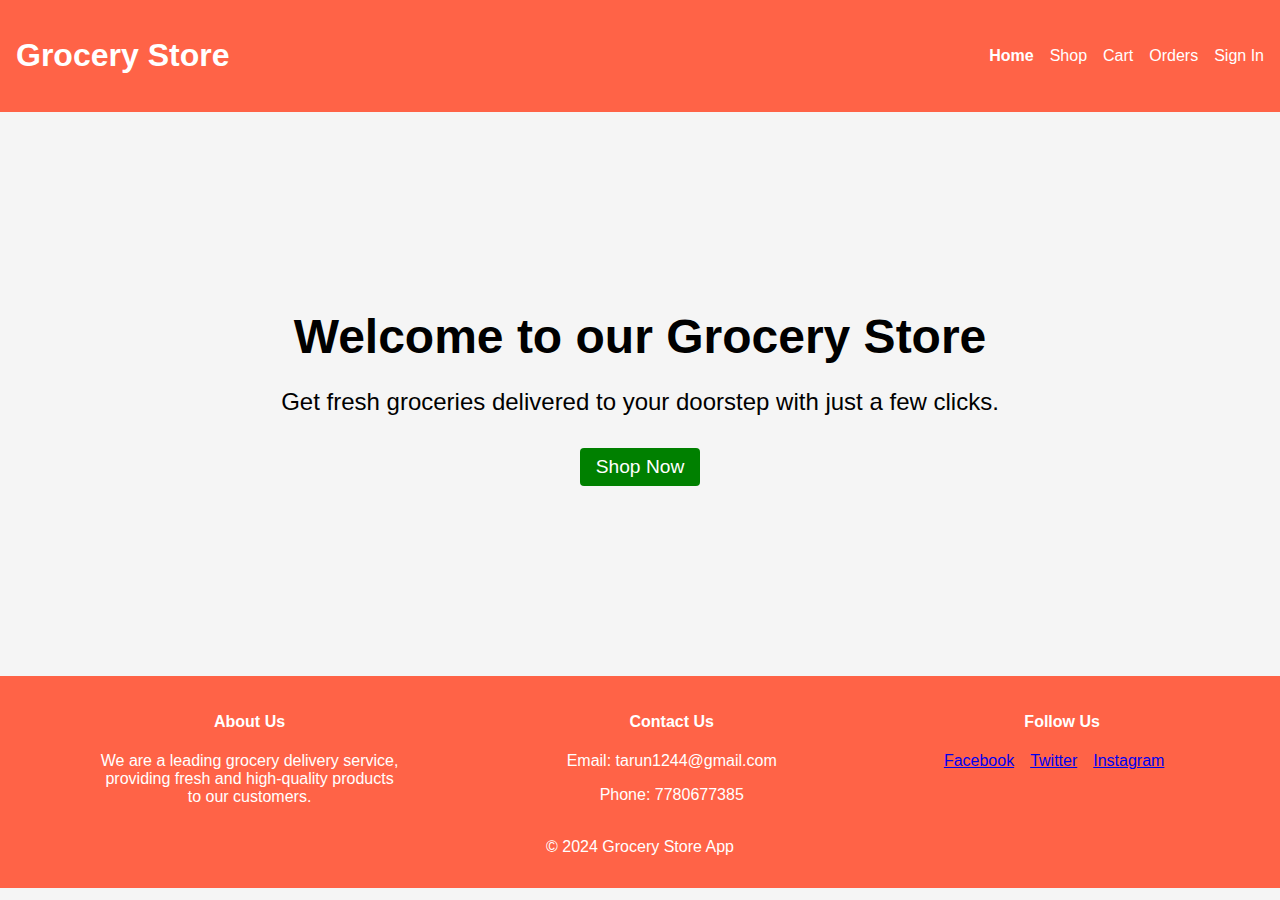
<file: index.html>
<!DOCTYPE html>
<html lang="en">
<head>
  <meta charset="UTF-8">
  <meta name="viewport" content="width=device-width, initial-scale=1.0">
  <title>Grocery Delivery App</title>
  <link rel="stylesheet" href="home.css">
  
</head>
<body>
  <header>
    <h1>Grocery Store </h1>
    <nav>
      <ul>
        <li><a href="index.html" class="active">Home</a></li>
        <li><a href="shop.html">Shop</a></li>
        <li><a href="cart.html">Cart</a></li>
        <li><a href="order.html">Orders</a></li>
        <li><a href="login.html">Sign In</a></li>
      </ul>
    </nav>
  </header>
  
  <main>
    <section class="hero">
      <div>
        <h2 id="big">Welcome to our Grocery Store</h2>
        <p id="home">Get fresh groceries delivered to your doorstep with just a few clicks.</p>
        <button class="cta-btn" id="shop-now-btn">Shop Now</button>
      </div>
    </section>
    
    <section id="featured-products">
    </section>
  </main>
  
  <footer>
    <div class="footer-content">
      <div class="footer-section">
        <h4>About Us</h4>
        <p>We are a leading grocery delivery service, providing fresh and high-quality products to our customers.</p>
      </div>
      <div class="footer-section">
        <h4>Contact Us</h4>
        <p>Email: tarun1244@gmail.com</p>
        <p>Phone: 7780677385</p>
      </div>
      <div class="footer-section">
        <h4>Follow Us</h4>
        <ul class="social-links">
          <li><a href="#">Facebook</a></li>
          <li><a href="#">Twitter</a></li>
          <li><a href="#">Instagram</a></li>
        </ul>
      </div>
    </div>
    <p>&copy; 2024 Grocery Store App</p>
  </footer>
  
  <script src="home.js"></script>
</body>
</html>
</file>
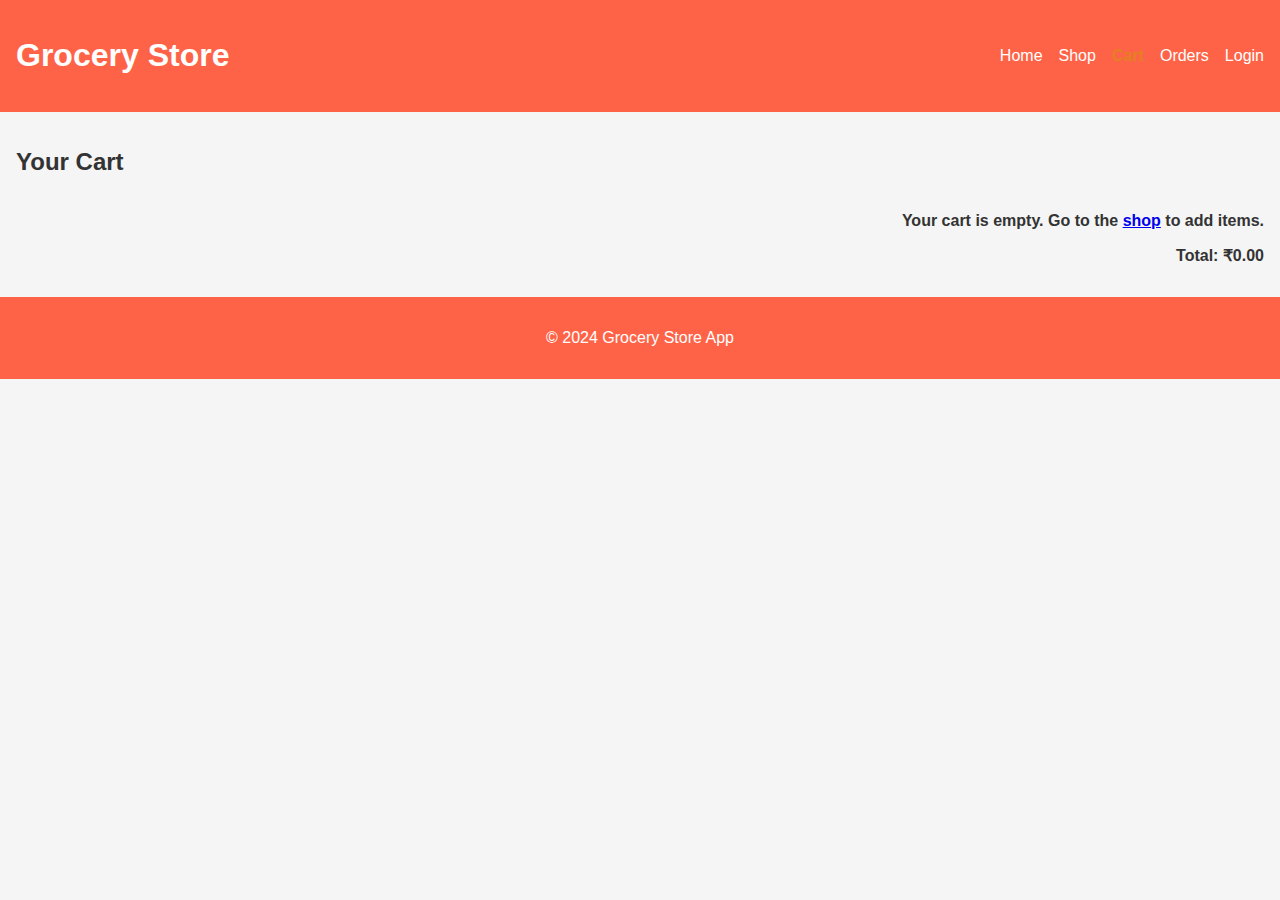
<file: cart.html>
<!DOCTYPE html>
<html lang="en">
<head>
  <meta charset="UTF-8">
  <meta name="viewport" content="width=device-width, initial-scale=1.0">
  <title>Grocery Store App - Cart</title>
  <link rel="stylesheet" href="cart.css">
  <link rel="stylesheet" href="https://cdnjs.cloudflare.com/ajax/libs/font-awesome/5.15.3/css/all.min.css" integrity="sha512-********" crossorigin="anonymous" />

</head>
<body>
  <header>
    <h1>Grocery Store</h1>
    <nav>
      <ul>
        <li><a href="index.html">Home</a></li>
        <li><a href="shop.html">Shop</a></li>
        <li><a href="cart.html" class="active">Cart</a></li>
        <li><a href="order.html">Orders</a></li>
        <li><a href="login.html">Login</a></li>
      </ul>
    </nav>
  </header>
  <main>
    <section id="cart-section">
      <h2>Your Cart</h2>
      <div id="cart-items"></div>
      <div id="cart-total">
        <p id="empty-cart-message" style="display: none;">Your cart is empty. Go to the <a href="shop.html">shop</a> to add items.</p>
        <p>Total: ₹<span id="total-price">0</span></p>
        <a href="checkout.html" id="checkout-link" style="display: none;">
          <button id="checkout-btn">Checkout</button>
        </a>
      </div>
    </section>
  </main>
  <footer>
    <p>&copy; 2024 Grocery Store App</p>
  </footer>
  <script src="cart.js"></script>
</body>
</html>
</file>
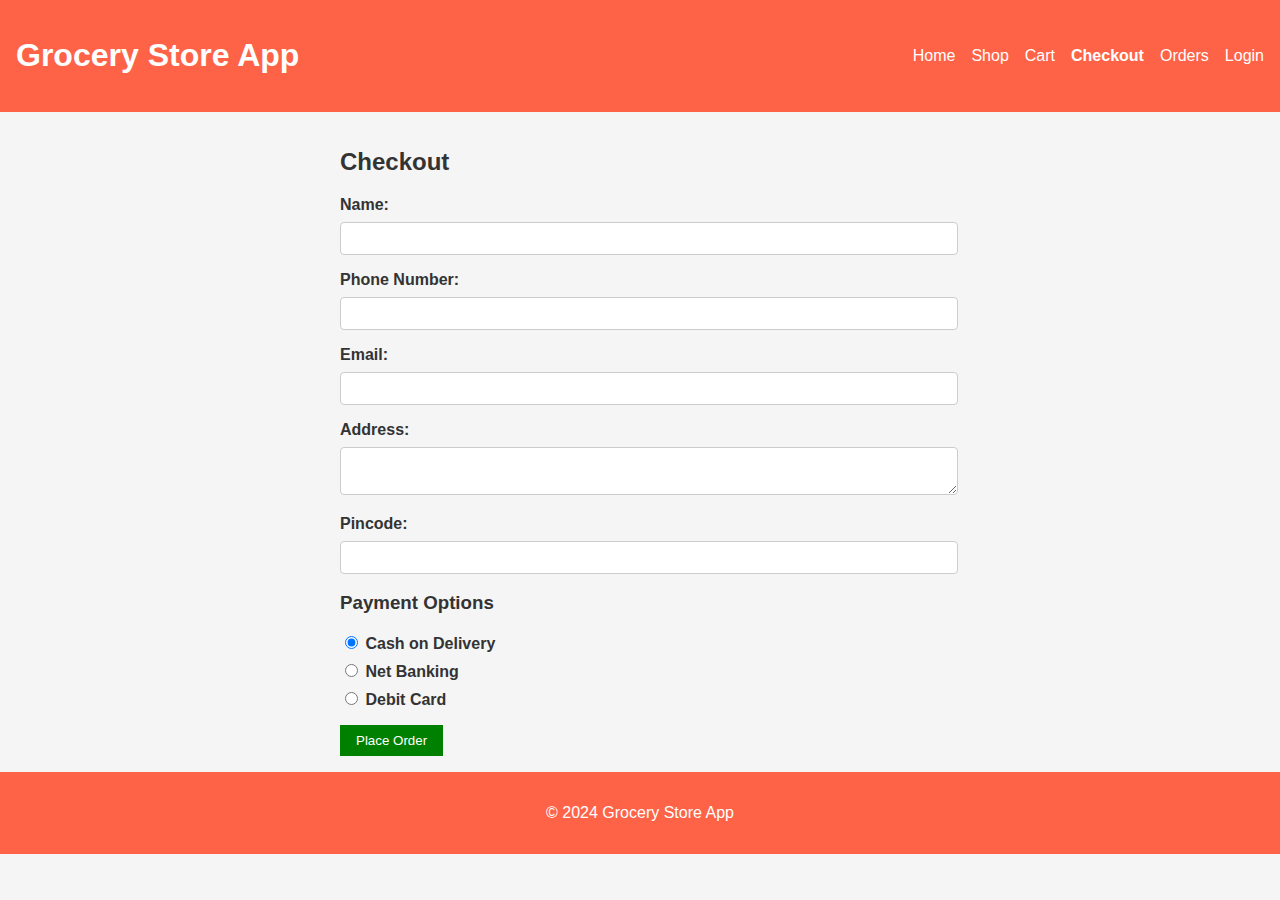
<file: checkout.html>
<!DOCTYPE html>
<html lang="en">
<head>
  <meta charset="UTF-8">
  <meta name="viewport" content="width=device-width, initial-scale=1.0">
  <title>Grocery Store App - Checkout</title>
  <link rel="stylesheet" href="checkout.css">
  <link rel="stylesheet" href="https://cdnjs.cloudflare.com/ajax/libs/font-awesome/5.15.3/css/all.min.css" integrity="sha512-********" crossorigin="anonymous" />
</head>
<body>
    <header>
        <h1>Grocery Store App</h1>
        <nav>
          <ul>
            <li><a href="index.html">Home</a></li>
            <li><a href="shop.html">Shop</a></li>
            <li><a href="cart.html">Cart</a></li>
            <li><a href="checkout.html" class="active">Checkout</a></li>
            <li><a href="order.html">Orders</a></li>
            <li><a href="login.html">Login</a></li>
          </ul>
        </nav>
      </header>
  <main>
    <section id="checkout-section">
      <h2>Checkout</h2>
      <form id="checkout-form">
        <div class="form-group">
          <label for="name">Name:</label>
          <input type="text" id="name" required>
        </div>
        <div class="form-group">
          <label for="phone">Phone Number:</label>
          <input type="tel" id="phone" required>
        </div>
        <div class="form-group">
          <label for="email">Email:</label>
          <input type="email" id="email" required>
        </div>
        <div class="form-group">
          <label for="address">Address:</label>
          <textarea id="address" required></textarea>
        </div>
        <div class="form-group">
          <label for="pincode">Pincode:</label>
          <input type="text" id="pincode" required>
        </div>
        <div class="form-group">
          <h3>Payment Options</h3>
          <div class="payment-options">
            <label>
              <input type="radio" name="payment" value="cash" checked> Cash on Delivery
            </label>
            <label>
              <input type="radio" name="payment" value="netbanking"> Net Banking
            </label>
            <label>
              <input type="radio" name="payment" value="debitcard"> Debit Card
            </label>
          </div>
        </div>
        <div class="form-group" id="bank-details" style="display: none;">
          <label for="bank-name">Bank Name:</label>
          <input type="text" id="bank-name">
          <label for="account-number">Account Number:</label>
          <input type="text" id="account-number">
        </div>
        <button type="submit" id="place-order-btn">Place Order</button>
      </form>
    </section>
  </main>
  <footer>
    <p>&copy; 2024 Grocery Store App</p>
  </footer>
  <script src="checkout.js"></script>
</body>
</html>
</file>
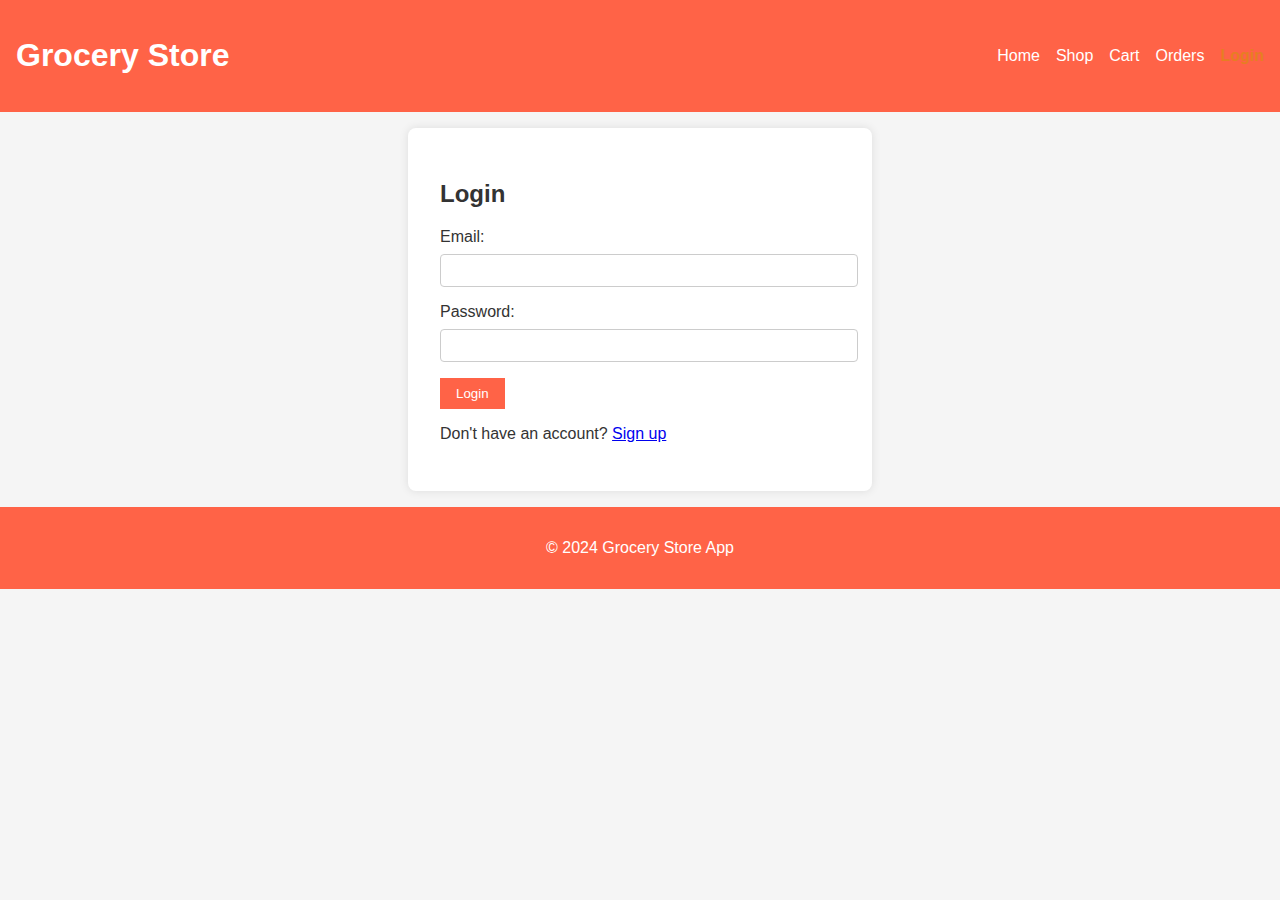
<file: login.html>
<!DOCTYPE html>
<html lang="en">
<head>
  <meta charset="UTF-8">
  <meta name="viewport" content="width=device-width, initial-scale=1.0">
  <title>Grocery Store App - Login</title>
  <link rel="stylesheet" href="login.css">
  <link rel="stylesheet" href="https://cdnjs.cloudflare.com/ajax/libs/font-awesome/5.15.3/css/all.min.css" integrity="sha512-********" crossorigin="anonymous" />
</head>
<body>
  <header>
    <h1>Grocery Store</h1>
    <nav>
      <ul>
        <li><a href="index.html">Home</a></li>
        <li><a href="shop.html">Shop</a></li>
        <li><a href="cart.html">Cart</a></li>
        <li><a href="order.html">Orders</a></li>
        <li><a href="login.html" class="active">Login</a></li>
      </ul>
    </nav>
  </header>
  <main>
    <section id="login-section">
      <h2>Login</h2>
      <form id="login-form">
        <div>
          <label for="email">Email:</label>
          <input type="email" id="email" name="email" required>
        </div>
        <div>
          <label for="password">Password:</label>
          <input type="password" id="password" name="password" required>
        </div>
        <button type="submit">Login</button>
      </form>
      <p>Don't have an account? <a href="signup.html">Sign up</a></p>
    </section>
  </main>
  <footer>
    <p>&copy; 2024 Grocery Store App</p>
  </footer>
  <script src="login.js"></script>
</body>
</html>
</file>
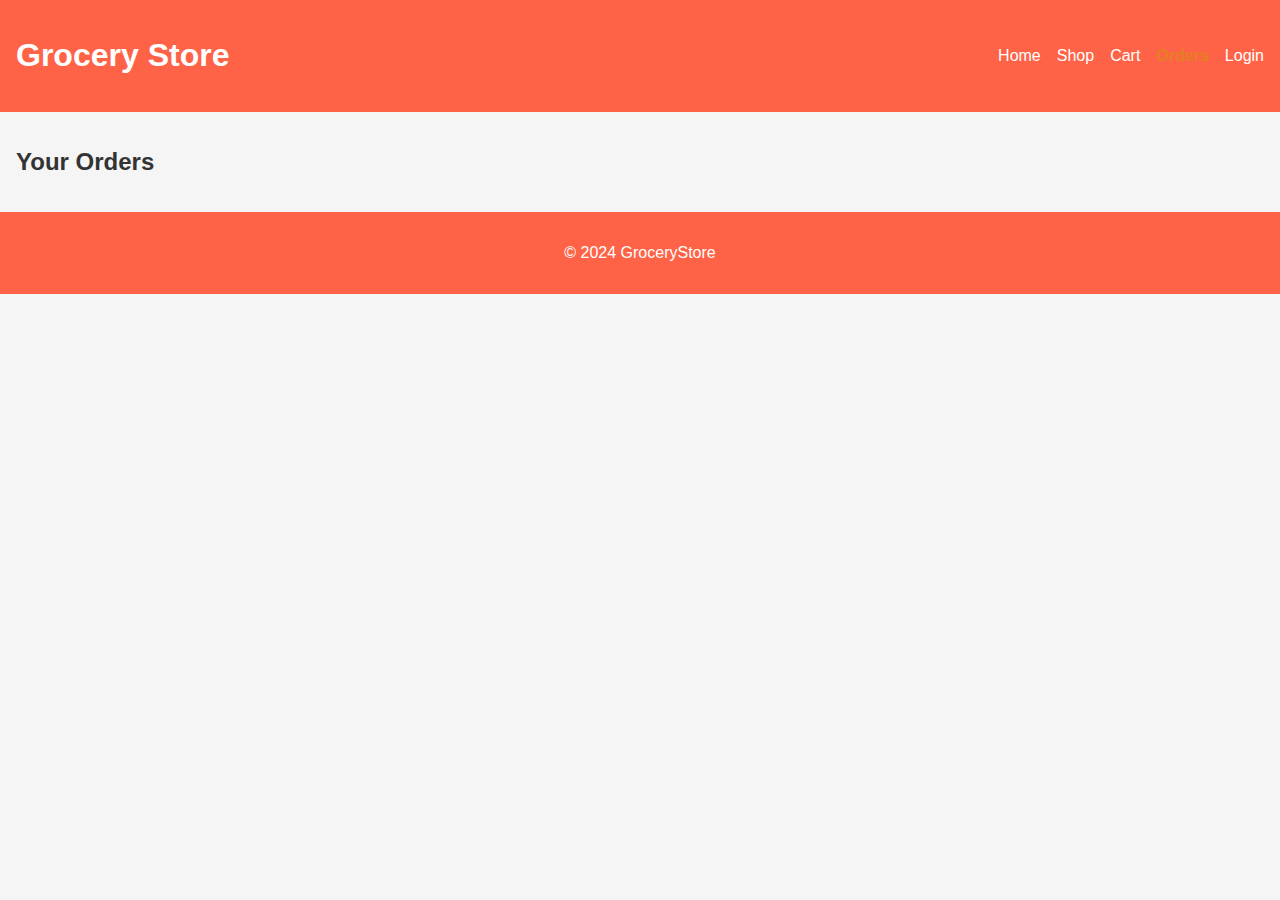
<file: order.html>
<!DOCTYPE html>
<html lang="en">
<head>
  <meta charset="UTF-8">
  <meta name="viewport" content="width=device-width, initial-scale=1.0">
  <title>Grocery Store App - Orders</title>
  <link rel="stylesheet" href="order.css">
  <link rel="stylesheet" href="https://cdnjs.cloudflare.com/ajax/libs/font-awesome/5.15.3/css/all.min.css" integrity="sha512-********" crossorigin="anonymous" />
</head>
<body>
  <header>
    <h1>Grocery Store</h1>
    <nav>
      <ul>
        <li><a href="index.html">Home</a></li>
        <li><a href="shop.html">Shop</a></li>
        <li><a href="cart.html">Cart</a></li>
        <li><a href="order.html" class="active">Orders</a></li>
        <li><a href="login.html">Login</a></li>
      </ul>
    </nav>
  </header>
  <main>
    <section id="orders-section">
      <h2>Your Orders</h2>
      <div id="orders-list"></div>
    </section>
  </main>
  <footer>
    <p>&copy; 2024 GroceryStore</p>
  </footer>
  <script src="order.js"></script>
</body>
</html>
</file>
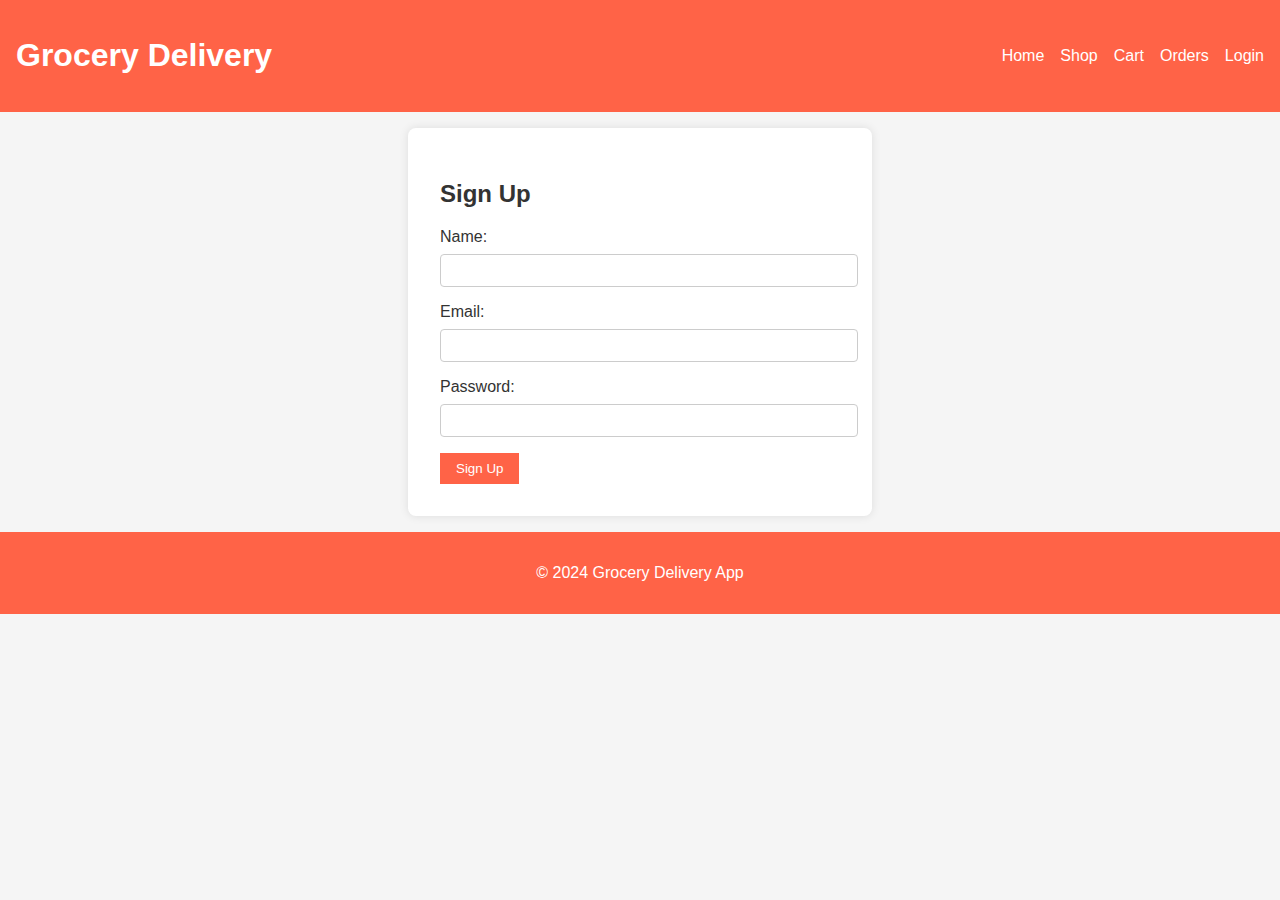
<file: signup.html>
<!DOCTYPE html>
<html lang="en">
<head>
  <meta charset="UTF-8">
  <meta name="viewport" content="width=device-width, initial-scale=1.0">
  <title>Grocery Delivery App - Sign Up</title>
  <link rel="stylesheet" href="signup.css">
  <link rel="stylesheet" href="https://cdnjs.cloudflare.com/ajax/libs/font-awesome/5.15.3/css/all.min.css" integrity="sha512-********" crossorigin="anonymous" />
</head>
<body>
  <header>
    <h1>Grocery Delivery</h1>
    <nav>
      <ul>
        <li><a href="index.html">Home</a></li>
        <li><a href="shop.html">Shop</a></li>
        <li><a href="cart.html">Cart</a></li>
        <li><a href="order.html">Orders</a></li>
        <li><a href="login.html">Login</a></li>
      </ul>
    </nav>
  </header>
  <main>
    <section id="signup-section">
      <h2>Sign Up</h2>
      <form id="signup-form">
        <div>
          <label for="name">Name:</label>
          <input type="text" id="name" name="name" required>
        </div>
        <div>
          <label for="email">Email:</label>
          <input type="email" id="email" name="email" required>
        </div>
        <div>
          <label for="password">Password:</label>
          <input type="password" id="password" name="password" required>
        </div>
        <button type="submit">Sign Up</button>
      </form>
    </section>
  </main>
  <footer>
    <p>&copy; 2024 Grocery Delivery App</p>
  </footer>
  <script src="signup.js"></script>
</body>
</html>
</file>
<file: home.css>
body {
  font-family: Arial, sans-serif;
  margin: 0;
  padding: 0;
  background-color: #f5f5f5;
  color: #333;
}

header {
  background-color: #ff6347;
  color: #fff;
  display: flex;
  justify-content: space-between;
  align-items: center;
  padding: 1rem;
}

nav ul {
  display: flex;
  list-style: none;
  margin: 0;
  padding: 0;
}

nav li {
  margin-left: 1rem;
}

nav a {
  color: #fff;
  text-decoration: none;
}

nav a.active {
  font-weight: bold;
}

main {
  padding: 1rem;
}

#home-section {
  text-align: center;
}

#shop-now-btn {
  background-color: #008000;
  color: #fff;
  border: none;
  padding: 0.5rem 1rem;
  cursor: pointer;
}
#home{
   color: black;
}
#big{
  color: black;
}

#featured-products {
  margin-top: 2rem;
}

.product-grid {
  display: grid;
  grid-template-columns: repeat(auto-fit, minmax(200px, 1fr));
  grid-gap: 1rem;
}

.product-card {
  border: 1px solid #ccc;
  padding: 1rem;
  text-align: center;
  background-color: #fff;
  box-shadow: 0 2px 4px rgba(0, 0, 0, 0.1);
}

.product-card img {
  max-width: 100%;
  height: auto;
}

.product-card button {
  background-color: #008000;
  color: #fff;
  border: none;
  padding: 0.5rem 1rem;
  cursor: pointer;
}

footer {
  background-color: #ff6347;
  color: #fff;
  padding: 1rem;
  text-align: center;
}

.footer-content {
  display: flex;
  justify-content: space-around;
  margin-bottom: 1rem;
}

.footer-section {
  max-width: 300px;
}

.social-links {
  list-style: none;
  padding: 0;
  display: flex;
}

.social-links li {
  margin-right: 1rem;
}
.hero {
  background-image: url('https://img.freepik.com/free-photo/top-view-fruit-vegetables-reusable-bags_23-2148493507.jpg?t=st=1716184144~exp=1716187744~hmac=a244c57be16b74862d05db17a0050ae3daab13d255b628680e238b219663855a&w=1060');
  background-size: cover;
  background-position: center;
  height: 500px;
  display: flex;
  align-items: center;
  justify-content: center;
  color: #fff;
  text-align: center;
}

.hero h2 {
  font-size: 3rem;
  margin-bottom: 1rem;
}

.hero p {
  font-size: 1.5rem;
  margin-bottom: 2rem;
}

.cta-btn {
  background-color: #4CAF50;
  color: #fff;
  padding: 1rem 2rem;
  border: none;
  border-radius: 4px;
  font-size: 1.2rem;
  cursor: pointer;
  transition: background-color 0.3s ease;
}

.cta-btn:hover {
  background-color: #45a049;
}
</file>
<file: cart.css>
body {
  font-family: Arial, sans-serif;
  margin: 0;
  padding: 0;
  background-color: #f5f5f5;
  color: #333;
}

header {
  background-color: #ff6347;
  color: #fff;
  display: flex;
  justify-content: space-between;
  align-items: center;
  padding: 1rem;
}

nav ul {
  display: flex;
  list-style: none;
  margin: 0;
  padding: 0;
}

nav li {
  margin-left: 1rem;
}

nav a {
  color: #fff;
  text-decoration: none;
  transition: color 0.3s ease;
}

nav a:hover {
  color: #e67e22;
}

nav a.active {
  font-weight: bold;
  color: #e67e22;
}

main {
  padding: 1rem;
}

#cart-items {
  display: flex;
  flex-wrap: wrap;
  gap: 1rem;
}

.cart-item {
  border: 1px solid #ccc;
  padding: 1rem;
  text-align: center;
  flex-basis: 200px;
  background-color: #fff;
  box-shadow: 0 0 10px rgba(0, 0, 0, 0.1);
}

.cart-item img {
  max-width: 100%;
  height: 150px; 
  object-fit: contain;
}

.cart-item h3 {
  margin-top: 0.5rem;
  color: #333;
}

.cart-item p {
  margin-bottom: 0.5rem;
  color: #666;
}

.cart-item button {
  background-color: #ff6347;
  color: #fff;
  border: none;
  padding: 0.5rem 1rem;
  cursor: pointer;
  transition: background-color 0.3s ease;
}

.cart-item button:hover {
  background-color: #e67e22;
}

#cart-total {
  text-align: right;
  margin-top: 1rem;
  font-weight: bold;
}

#checkout-btn {
  background-color: #ff6347;
  color: #fff;
  border: none;
  padding: 0.5rem 1rem;
  cursor: pointer;
  transition: background-color 0.3s ease;
}

#checkout-btn:hover {
  background-color: #e67e22;
}

#checkout-btn:disabled {
  background-color: #ccc;
  cursor: not-allowed;
}

#order-popup {
  position: fixed;
  top: 50%;
  left: 50%;
  transform: translate(-50%, -50%);
  background-color: #4caf50;
  color: white;
  padding: 20px;
  border-radius: 5px;
  z-index: 9999;
}

footer {
  background-color: #ff6347;
  color: #fff;
  padding: 1rem;
  text-align: center;
}
</file>
<file: checkout.css>
body {
    font-family: Arial, sans-serif;
    margin: 0;
    padding: 0;
    background-color: #f5f5f5;
    color: #333;
  }
  
  header {
    background-color: #ff6347;
    color: #fff;
    display: flex;
    justify-content: space-between;
    align-items: center;
    padding: 1rem;
  }
  
  nav ul {
    display: flex;
    list-style: none;
    margin: 0;
    padding: 0;
  }
  
  nav li {
    margin-left: 1rem;
  }
  
  nav a {
    color: #fff;
    text-decoration: none;
  }
  
  nav a.active {
    font-weight: bold;
  }
  
  main {
    padding: 1rem;
  }
  
  #checkout-section {
    max-width: 600px;
    margin: 0 auto;
  }
  
  .form-group {
    margin-bottom: 1rem;
  }
  
  label {
    display: block;
    font-weight: bold;
    margin-bottom: 0.5rem;
  }
  
  input[type="text"],
  input[type="email"],
  input[type="tel"],
  textarea {
    width: 100%;
    padding: 0.5rem;
    border: 1px solid #ccc;
    border-radius: 4px;
  }
  
  .payment-options {
    margin-top: 0.5rem;
  }
  
  #bank-details {
    margin-top: 1rem;
  }
  
  #place-order-btn {
    background-color: #008000;
    color: #fff;
    border: none;
    padding: 0.5rem 1rem;
    cursor: pointer;
  }
  
  footer {
    background-color: #ff6347;
    color: #fff;
    padding: 1rem;
    text-align: center;
  }
  #order-popup {
    position: fixed;
    top: 50%;
    left: 50%;
    transform: translate(-50%, -50%);
    background-color: #4caf50;
    color: white;
    padding: 20px;
    border-radius: 5px;
    z-index: 9999;
    font-size: 18px;
    font-weight: bold;
    text-align: center;
  }
</file>
<file: login.css>
body {
  font-family: Arial, sans-serif;
  margin: 0;
  padding: 0;
  background-color: #f5f5f5;
  color: #333;
}

header {
  background-color: #ff6347;
  color: #fff;
  display: flex;
  justify-content: space-between;
  align-items: center;
  padding: 1rem;
}

nav ul {
  display: flex;
  list-style: none;
  margin: 0;
  padding: 0;
}

nav li {
  margin-left: 1rem;
}

nav a {
  color: #fff;
  text-decoration: none;
  transition: color 0.3s ease;
}

nav a:hover {
  color: #e67e22;
}

nav a.active {
  font-weight: bold;
  color: #e67e22;
}

main {
  padding: 1rem;
}

#login-section {
  max-width: 400px;
  margin: 0 auto;
  background-color: #fff;
  padding: 2rem;
  border-radius: 0.5rem;
  box-shadow: 0 0 10px rgba(0, 0, 0, 0.1);
}

#login-form div {
  margin-bottom: 1rem;
}

#login-form label {
  display: block;
  margin-bottom: 0.5rem;
}

#login-form input {
  width: 100%;
  padding: 0.5rem;
  border: 1px solid #ccc;
  border-radius: 0.25rem;
}

#login-form button {
  background-color: tomato;
  color: #fff;
  border: none;
  padding: 0.5rem 1rem;
  cursor: pointer;
  transition: background-color 0.3s ease;
}

#login-form button:hover {
  background-color: #e67e22;
}

footer {
  background-color: tomato;
  color: #fff;
  padding: 1rem;
  text-align: center;
}
</file>
<file: order.css>
body {
  font-family: Arial, sans-serif;
  margin: 0;
  padding: 0;
  background-color: #f5f5f5;
  color: #333;
}

header {
  background-color: #ff6347;
  color: #fff;
  display: flex;
  justify-content: space-between;
  align-items: center;
  padding: 1rem;
}

nav ul {
  display: flex;
  list-style: none;
  margin: 0;
  padding: 0;
}

nav li {
  margin-left: 1rem;
}

nav a {
  color: #fff;
  text-decoration: none;
  transition: color 0.3s ease;
}

nav a:hover {
  color: #e67e22;
}

nav a.active {
  font-weight: bold;
  color: #e67e22;
}

main {
  padding: 1rem;
}

#cart-items {
  display: flex;
  flex-wrap: wrap;
  gap: 1rem;
}

.cart-item {
  border: 1px solid #ccc;
  padding: 1rem;
  text-align: center;
  flex-basis: 200px;
  background-color: #fff;
  box-shadow: 0 0 10px rgba(0, 0, 0, 0.1);
}

.cart-item img {
  max-width: 100%;
  height: auto;
}

.cart-item h3 {
  margin-top: 0.5rem;
  color: #333;
}

.cart-item p {
  margin-bottom: 0.5rem;
  color: #666;
}

.cart-item button {
  background-color: #ff6347;
  color: #fff;
  border: none;
  padding: 0.5rem 1rem;
  cursor: pointer;
  transition: background-color 0.3s ease;
}

.cart-item button:hover {
  background-color: #e67e22;
}

#cart-total {
  text-align: right;
  margin-top: 1rem;
  font-weight: bold;
}

#checkout-btn {
  background-color: #ff6347;
  color: #fff;
  border: none;
  padding: 0.5rem 1rem;
  cursor: pointer;
  transition: background-color 0.3s ease;
}

#checkout-btn:hover {
  background-color: #e67e22;
}

#checkout-btn:disabled {
  background-color: #ccc;
  cursor: not-allowed;
}

#order-popup {
  position: fixed;
  top: 50%;
  left: 50%;
  transform: translate(-50%, -50%);
  background-color: #4caf50;
  color: white;
  padding: 20px;
  border-radius: 5px;
  z-index: 9999;
}

#orders-list {
  display: flex;
  flex-direction: column;
  gap: 1rem;
}

.order-item {
  border: 1px solid #ccc;
  padding: 1rem;
  background-color: #fff;
  box-shadow: 0 0 10px rgba(0, 0, 0, 0.1);
}

.order-item h3 {
  margin-top: 0;
}

.order-item p {
  margin: 0.5rem 0;
}

.order-item ul {
  list-style-type: none;
  padding: 0;
  margin: 0;
}

.order-item li {
  margin-bottom: 0.5rem;
}

footer {
  background-color: #ff6347;
  color: #fff;
  padding: 1rem;
  text-align: center;
}
</file>
<file: signup.css>
body {
  font-family: Arial, sans-serif;
  margin: 0;
  padding: 0;
  background-color: #f5f5f5;
  color: #333;
}

header {
  background-color: #ff6347;
  color: #fff;
  display: flex;
  justify-content: space-between;
  align-items: center;
  padding: 1rem;
}

nav ul {
  display: flex;
  list-style: none;
  margin: 0;
  padding: 0;
}

nav li {
  margin-left: 1rem;
}

nav a {
  color: #fff;
  text-decoration: none;
  transition: color 0.3s ease;
}

nav a:hover {
  color: #e67e22;
}

nav a.active {
  font-weight: bold;
  color: #e67e22;
}

main {
  padding: 1rem;
}

#signup-section {
  max-width: 400px;
  margin: 0 auto;
  background-color: #fff;
  padding: 2rem;
  border-radius: 0.5rem;
  box-shadow: 0 0 10px rgba(0, 0, 0, 0.1);
}

#signup-form div {
  margin-bottom: 1rem;
}

#signup-form label {
  display: block;
  margin-bottom: 0.5rem;
}

#signup-form input {
  width: 100%;
  padding: 0.5rem;
  border: 1px solid #ccc;
  border-radius: 0.25rem;
}

#signup-form button {
  background-color: #ff6347;
  color: #fff;
  border: none;
  padding: 0.5rem 1rem;
  cursor: pointer;
  transition: background-color 0.3s ease;
}

#signup-form button:hover {
  background-color: #e67e22;
}

footer {
  background-color: #ff6347;
  color: #fff;
  padding: 1rem;
  text-align: center;
}
</file>
